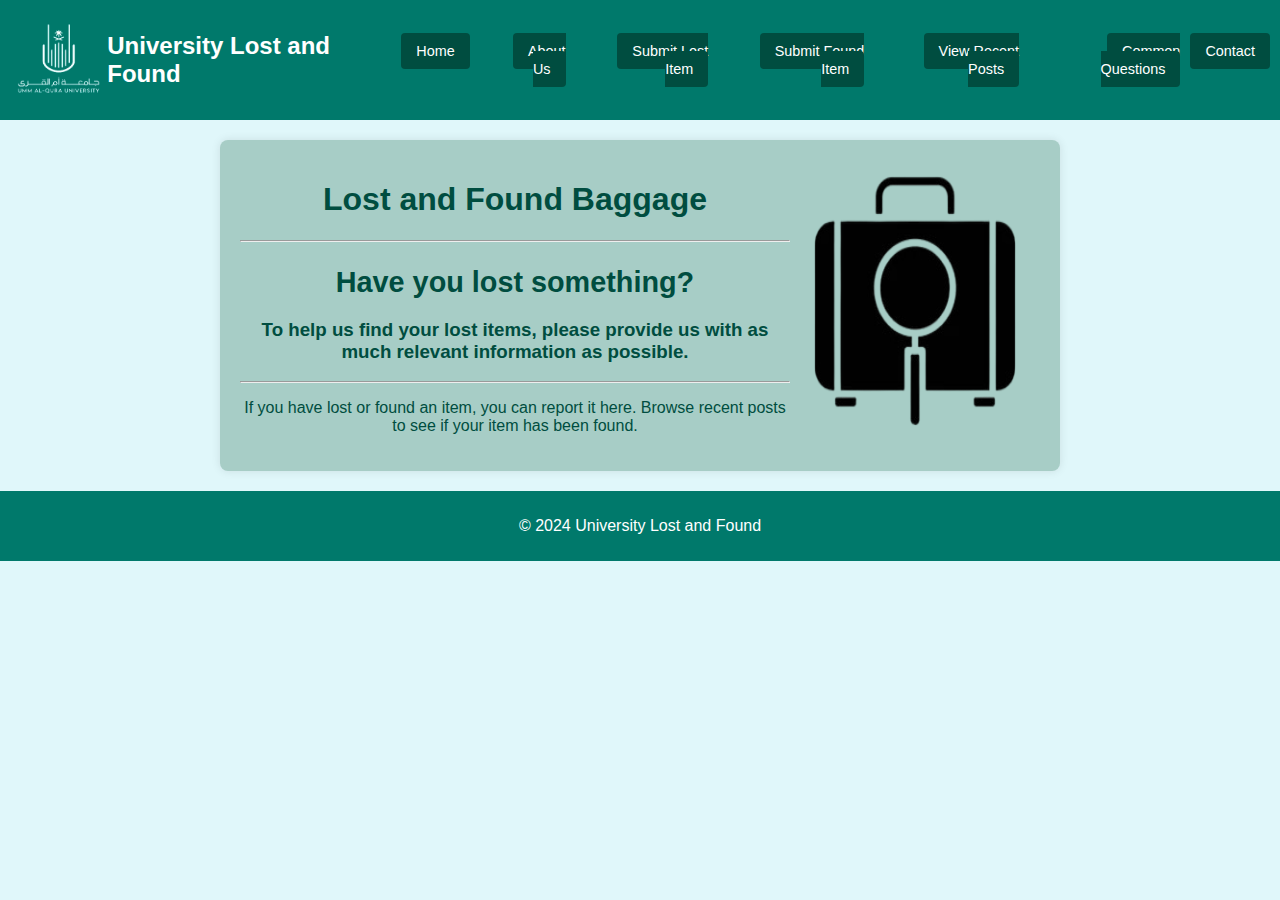
<file: index.html>
<!DOCTYPE html>
<html lang="en">
<head>
    <meta charset="UTF-8">
    <meta name="viewport" content="width=device-width, initial-scale=1.0">
    <title>Home - University Lost and Found</title>
    <link rel="stylesheet" href="styles.css">
</head>
<body>
    <header>   
        <img src="u.png" height="500px" width="500px" align="right" alt="University Logo" />
        <h1 align="left">University Lost and Found</h1> 
        <nav align="right">
            <ul>
                <li><a href="home.html">Home</a></li>
                <li><a href="about.html">About Us</a></li>
                <li><a href="submit-lost.html">Submit Lost Item</a></li>
                <li><a href="submit-found.html">Submit Found Item</a></li>
                <li><a href="view-posts.html">View Recent Posts</a></li>
                <li><a href="faq.html">Common Questions</a></li>
                <li><a href="contact.html">Contact</a></li>
            </ul>
        </nav>
    </header>
    <main>
        <img src="l.png" height="290px" width="250px" align="right" alt="University Logo"/>
        <h1> Lost and Found Baggage</h1>
        <hr>
        <h2>Have you lost something? </h2>
        <h3>To help us find your lost items, please provide us with as much relevant information as possible.</h3>
        <hr>
        <p>If you have lost or found an item, you can report it here. Browse recent posts to see if your item has been found.</p>   
    </main>
    <footer>
        <p>&copy; 2024 University Lost and Found</p>
    </footer>
</body>
</html>
</file>
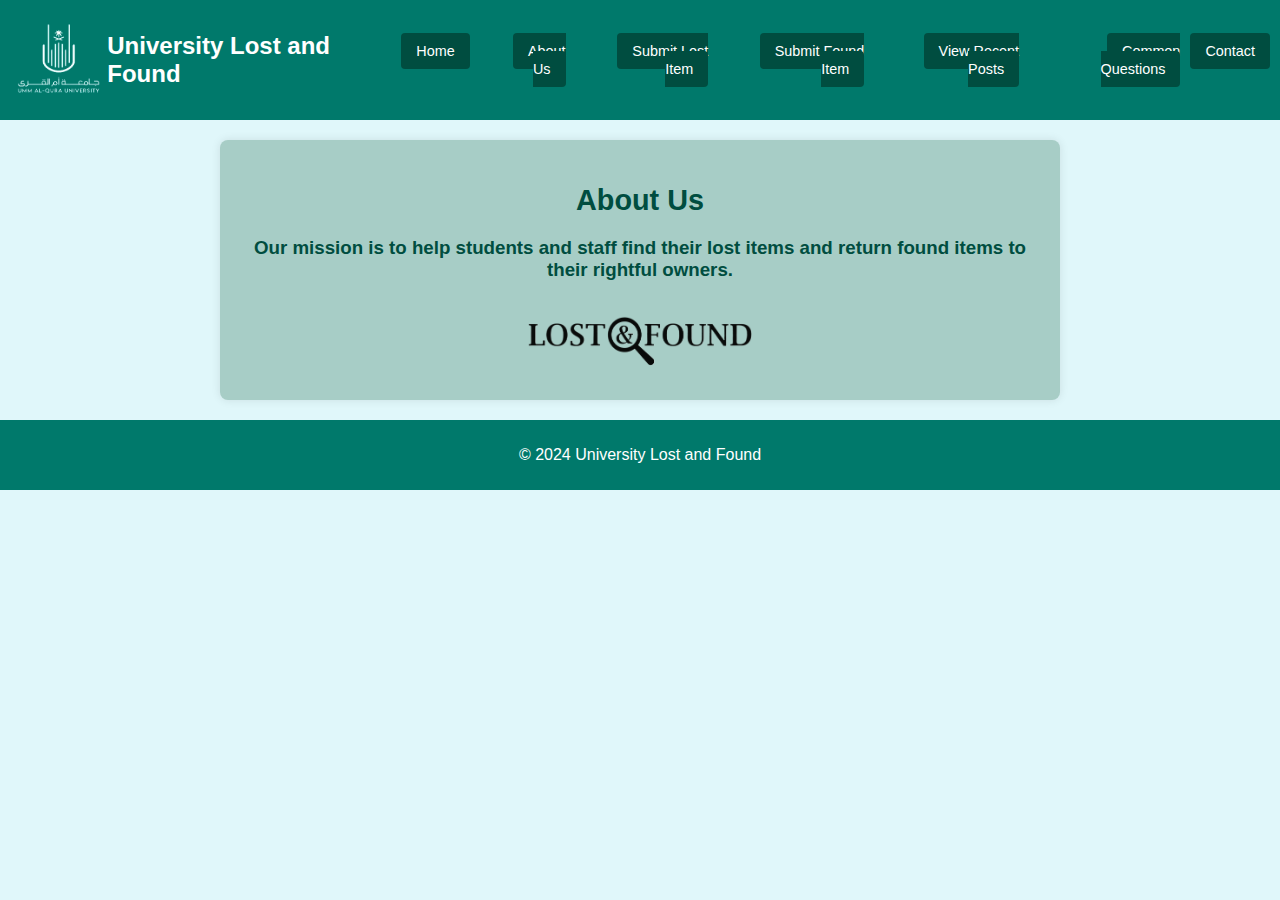
<file: about.html>
<!DOCTYPE html>
<html lang="en">
<head>
    <meta charset="UTF-8">
    <meta name="viewport" content="width=device-width, initial-scale=1.0">
    <title>About Us - University Lost and Found</title>
    <link rel="stylesheet" href="styles.css">
</head>
<body>
    <header>
        <img src="u.png"  height="100px" width="100px" align="right" alt="" />
        <h1 align="left">University Lost and Found</h1> 
        <nav align="right">
            <ul>
                <li><a href="home.html">Home</a></li>
                <li><a href="about.html">About Us</a></li>
                <li><a href="submit-lost.html">Submit Lost Item</a></li>
                <li><a href="submit-found.html">Submit Found Item</a></li>
                <li><a href="view-posts.html">View Recent Posts</a></li>
                <li><a href="faq.html">Common Questions</a></li>
                <li><a href="contact.html">Contact</a></li>
            </ul>
        </nav>
    </header>
    <main>
        <h2>About Us</h2>
        <h3>Our mission is to help students and staff find their lost items and return found items to their rightful owners.</h3>
        <img src="p.png" height=80px" width="250px" align="center" alt="University Logo" border=""/>

    </main>
    <footer>
        <p>&copy; 2024 University Lost and Found</p>
    </footer>
</body>
</html>
</file>
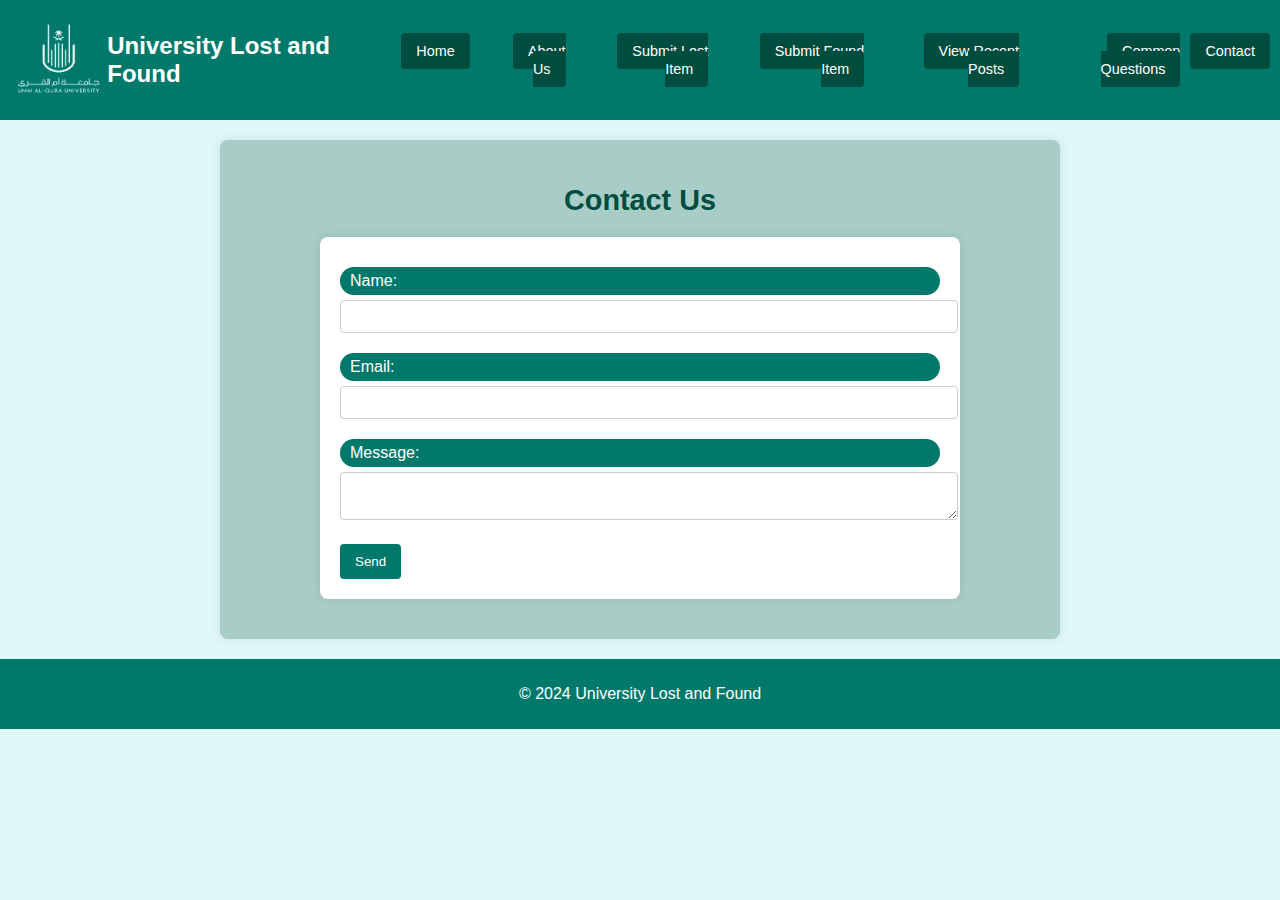
<file: contact.html>
<!DOCTYPE html>
<html lang="en">
<head>
    <meta charset="UTF-8">
    <meta name="viewport" content="width=device-width, initial-scale=1.0">
    <title>Contact</title>
    <link rel="stylesheet" href="styles.css">
</head>
<body>
    <header>
        <img src="u.png" height="100px" width="100px" align="right" alt="University Logo" />
        <h1 align="left">University Lost and Found</h1> 
        <nav align="right">
            <ul>
                <li><a href="home.html">Home</a></li>
                <li><a href="about.html">About Us</a></li>
                <li><a href="submit-lost.html">Submit Lost Item</a></li>
                <li><a href="submit-found.html">Submit Found Item</a></li>
                <li><a href="view-posts.html">View Recent Posts</a></li>
                <li><a href="faq.html">Common Questions</a></li>
                <li><a href="contact.html">Contact</a></li>
            </ul>
        </nav>
    </header>
    <main>
        <h2>Contact Us</h2>
        <form action="#" method="post">
            <label for="name">Name:</label>
            <input type="text" id="name" name="name" required><br>
            <label for="email">Email:</label>
            <input type="email" id="email" name="email" required><br>
            <label for="message">Message:</label>
            <textarea id="message" name="message" required></textarea><br>
            <input type="submit" value="Send">
        </form>
    </main>
    <footer>
        <p>&copy; 2024 University Lost and Found</p>
    </footer>
</body>
</html>
</file>
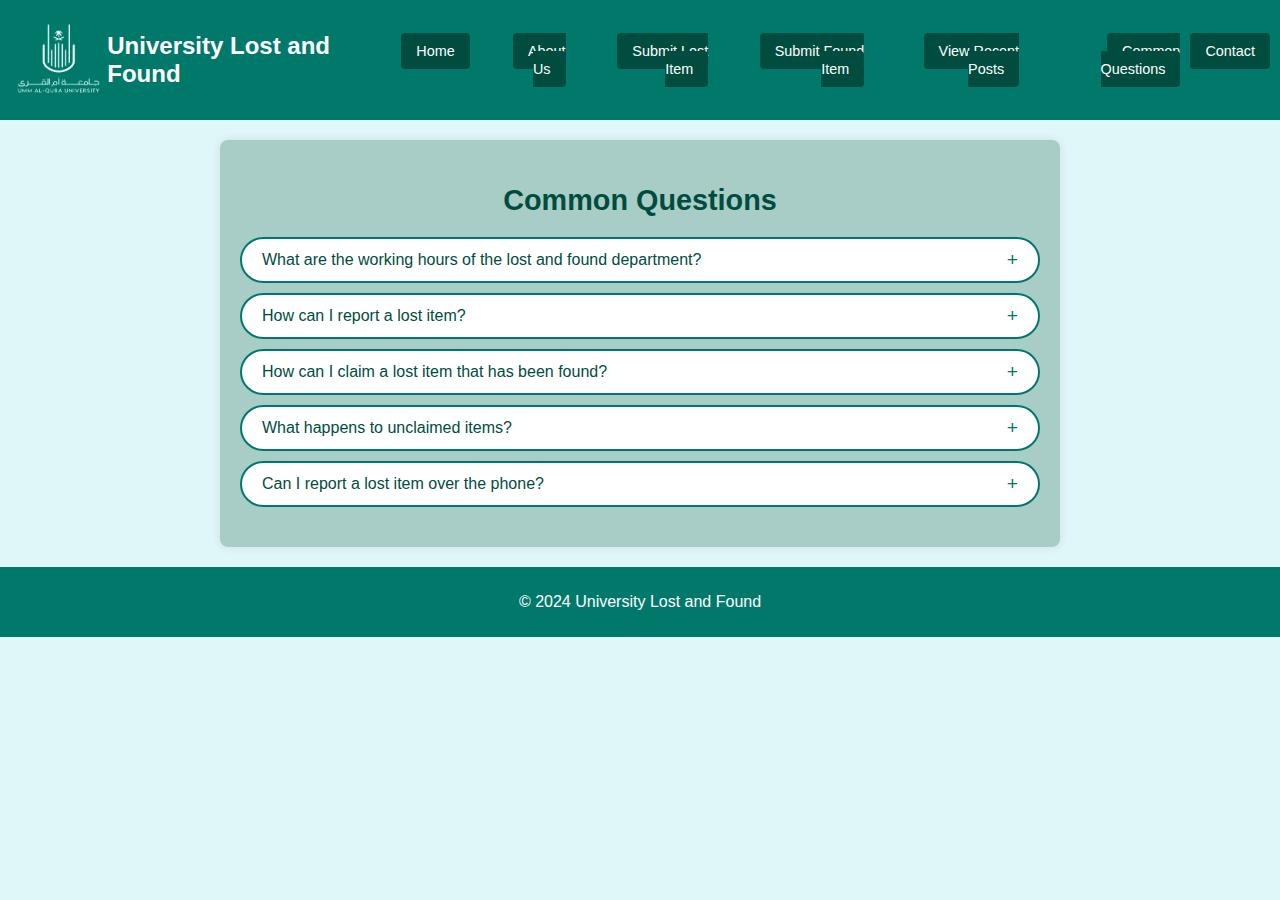
<file: faq.html>
<!DOCTYPE html>
<html lang="en">
<head>
    <meta charset="UTF-8">
    <meta name="viewport" content="width=device-width, initial-scale=1.0">
    <title>Common Questions</title>
    <link rel="stylesheet" href="styles.css">
</head>
<body>
    <header>
        <img src="u.png" height="100px" width="100px" align="right" alt="University Logo" />
        <h1 align="left">University Lost and Found</h1> 
        <nav align="right">
            <ul>
                <li><a href="home.html">Home</a></li>
                <li><a href="about.html">About Us</a></li>
                <li><a href="submit-lost.html">Submit Lost Item</a></li>
                <li><a href="submit-found.html">Submit Found Item</a></li>
                <li><a href="view-posts.html">View Recent Posts</a></li>
                <li><a href="faq.html">Common Questions</a></li>
                <li><a href="contact.html">Contact</a></li>
            </ul>
        </nav>
    </header>
    <main>
        <h2>Common Questions</h2>
        <div class="faq-container">
            <div class="faq-item">
                <div class="faq-question">
                    <span>What are the working hours of the lost and found department?</span>
                    <span class="faq-icon">+</span>
                </div>
                <div class="faq-answer">
                    <p>The working hours are from Sunday to Thursday, from 9 AM to 5 PM.</p>
                </div>
            </div>
            <div class="faq-item">
                <div class="faq-question">
                    <span>How can I report a lost item?</span>
                    <span class="faq-icon">+</span>
                </div>
                <div class="faq-answer">
                    <p>You can report a lost item by filling out the lost item report form on our website.</p>
                </div>
            </div>
            <div class="faq-item">
                <div class="faq-question">
                    <span>How can I claim a lost item that has been found?</span>
                    <span class="faq-icon">+</span>
                </div>
                <div class="faq-answer">
                    <p>You can claim the item from the lost and found department after verifying ownership with an ID.</p>
                </div>
            </div>
            <div class="faq-item">
                <div class="faq-question">
                    <span>What happens to unclaimed items?</span>
                    <span class="faq-icon">+</span>
                </div>
                <div class="faq-answer">
                    <p>Unclaimed items are donated to charity after 3 months.</p>
                </div>
            </div>
            <div class="faq-item">
                <div class="faq-question">
                    <span>Can I report a lost item over the phone?</span>
                    <span class="faq-icon">+</span>
                </div>
                <div class="faq-answer">
                    <p>Yes, you can report a lost item by calling customer service at 123-456-789.</p>
                </div>
            </div>
        </div>
    </main>
    <footer>
        <p>&copy; 2024 University Lost and Found</p>
    </footer>
    <script src="scripts.js"></script>
</body>
</html>
</file>
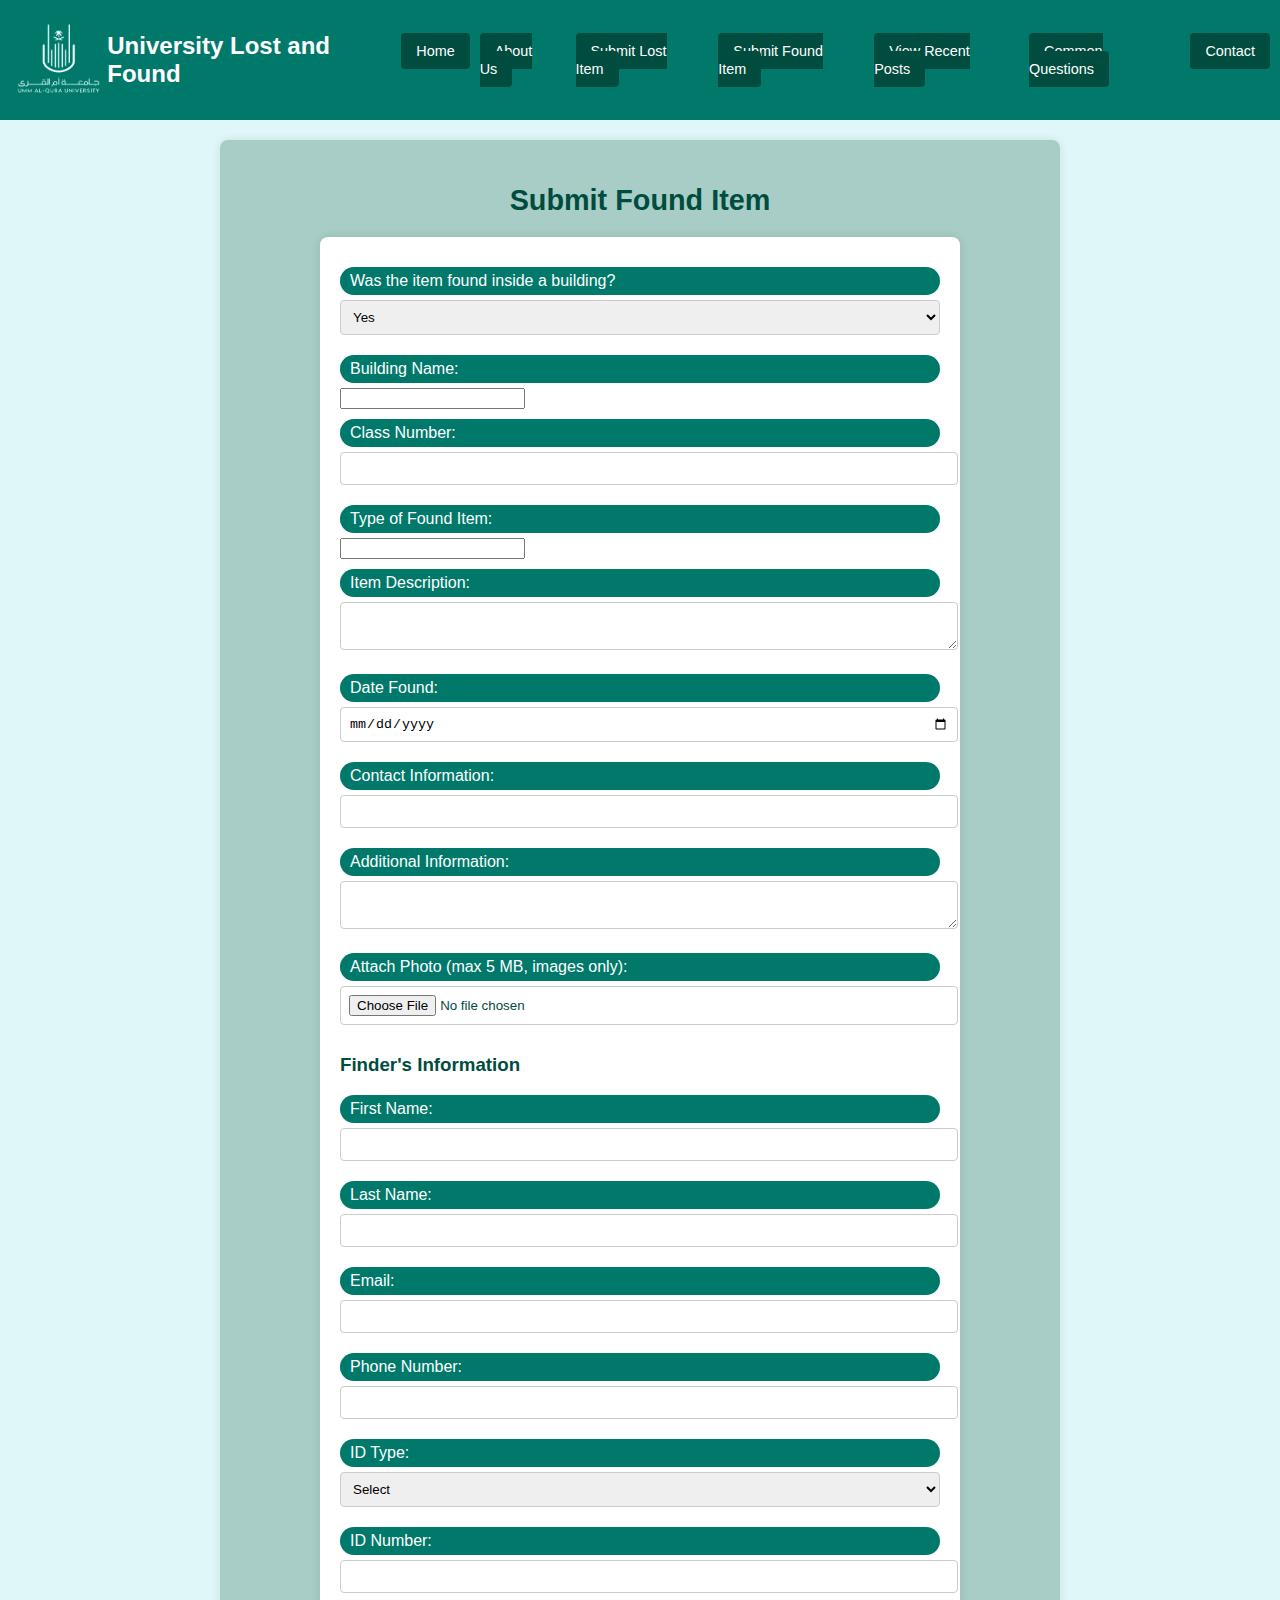
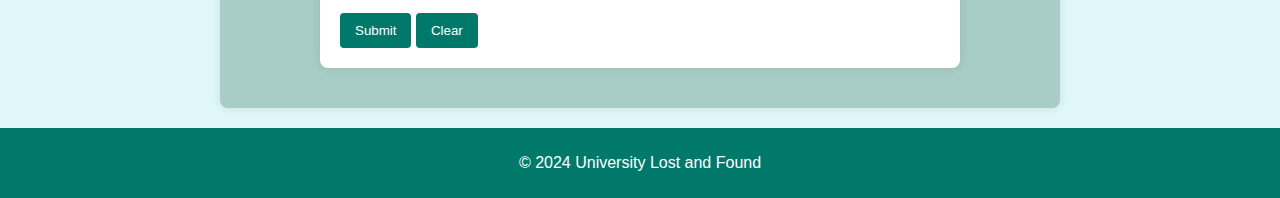
<file: submit-found.html>
<!DOCTYPE html>
<html lang="en">
<head>
    <meta charset="UTF-8">
    <meta name="viewport" content="width=device-width, initial-scale=1.0">
    <title>Submit Found Item</title>
    <link rel="stylesheet" href="styles.css">
</head>
<body>
    <header>
        <img src="u.png" height="100px" width="100px" alt="University Logo">
        <h1>University Lost and Found</h1>
        <nav>
            <ul>
                <li><a href="home.html">Home</a></li>
                <li><a href="about.html">About Us</a></li>
                <li><a href="submit-lost.html">Submit Lost Item</a></li>
                <li><a href="submit-found.html">Submit Found Item</a></li>
                <li><a href="view-posts.html">View Recent Posts</a></li>
                <li><a href="faq.html">Common Questions</a></li>
                <li><a href="contact.html">Contact</a></li>
            </ul>
        </nav>
    </header>
    <main>
        <h2>Submit Found Item</h2>
        <form id="foundItemForm">
            <label for="item-location">Was the item found inside a building?</label>
            <select id="item-location" name="item-location" required>
                <option value="yes">Yes</option>
                <option value="no">No</option>
            </select><br>
            <label for="building-name">Building Name:</label>
            <input list="building-names" id="building-name" name="building-name">
            <datalist id="building-names">
                <option value="أ">
                <option value="ب">
                <option value="ج">
                <option value="د">
                <option value="و">
                <option value="ه">
                <option value="ي">
                <option value="ط">
                <option value="ز">
                <option value="ح">
                <option value="جسر المشاة">
                <option value="بوابة 1">
                <option value="بوابة 2">
                <option value="بوابة 3">
                <option value="بوابة 4">
            </datalist><br>
            <label for="class-number">Class Number:</label>
            <input type="text" id="class-number" name="class-number"><br>
            <label for="item-type">Type of Found Item:</label>
            <input list="item-types" id="item-type" name="item-type" required>
            <datalist id="item-types">
                <option value="Accessories">
                <option value="Glasses">
                <option value="Books">
                <option value="Bag">
                <option value="Electronics">
                <option value="Clothing">
                <option value="Documents">
            </datalist><br>
            <label for="item-description">Item Description:</label>
            <textarea id="item-description" name="item-description" required></textarea><br>
            <label for="found-date">Date Found:</label>
            <input type="date" id="found-date" name="found-date" required><br>
            <label for="contact-info">Contact Information:</label>
            <input type="text" id="contact-info" name="contact-info" required><br>
            <label for="additional-info">Additional Information:</label>
            <textarea id="additional-info" name="additional-info"></textarea><br>
            <label for="upload-photo">Attach Photo (max 5 MB, images only):</label>
            <input type="file" id="upload-photo" name="upload-photo" accept=".jpg, .jpeg, .png"><br>
            <h3>Finder's Information</h3>
            <label for="first-name">First Name:</label>
            <input type="text" id="first-name" name="first-name" required><br>
            <label for="last-name">Last Name:</label>
            <input type="text" id="last-name" name="last-name" required><br>
            <label for="email">Email:</label>
            <input type="email" id="email" name="email" required><br>
            <label for="phone">Phone Number:</label>
            <input type="tel" id="phone" name="phone" required><br>
            <label for="id-type">ID Type:</label>
            <select id="id-type" name="id-type" required>
                <option value="">Select</option>
                <option value="national-id">National ID</option>
                <option value="passport">Passport</option>
                <option value="student-id">Student ID</option>
            </select><br>
            <label for="id-number">ID Number:</label>
            <input type="text" id="id-number" name="id-number" required><br>
            <input type="submit" value="Submit">
            <input type="reset" value="Clear">
        </form>
    </main>
    <footer>
        <p>&copy; 2024 University Lost and Found</p>
    </footer>
    <script src="scripts.js"></script>
</body>
</html>
</file>
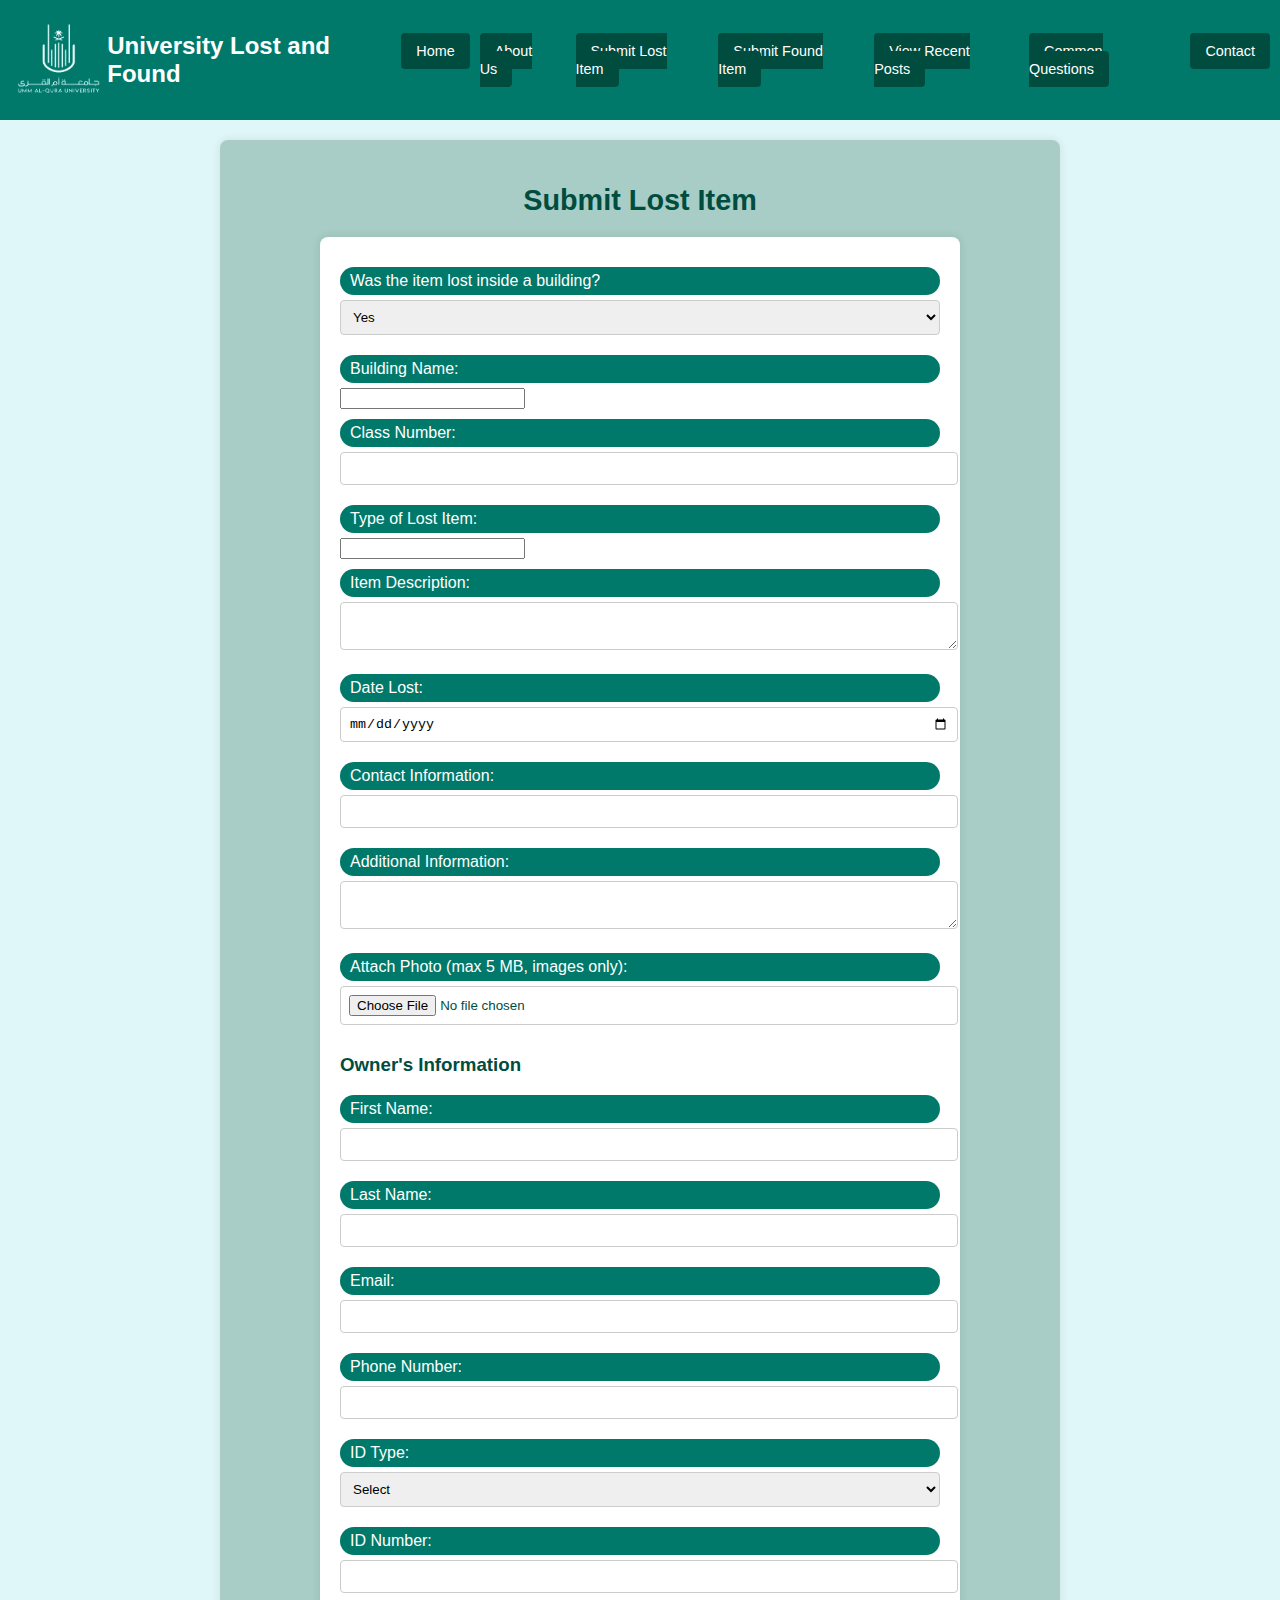
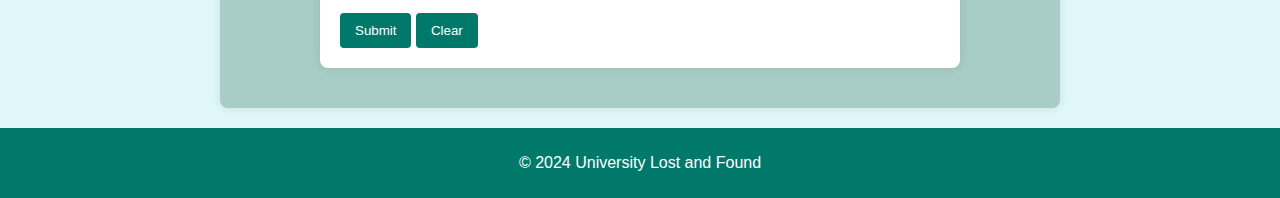
<file: submit-lost.html>
<!DOCTYPE html>
<html lang="en">
<head>
    <meta charset="UTF-8">
    <meta name="viewport" content="width=device-width, initial-scale=1.0">
    <title>Submit Lost Item</title>
    <link rel="stylesheet" href="styles.css">
</head>
<body>
    <header>
        <img src="u.png" height="100px" width="100px" alt="University Logo">
        <h1>University Lost and Found</h1>
        <nav>
            <ul>
                <li><a href="home.html">Home</a></li>
                <li><a href="about.html">About Us</a></li>
                <li><a href="submit-lost.html">Submit Lost Item</a></li>
                <li><a href="submit-found.html">Submit Found Item</a></li>
                <li><a href="view-posts.html">View Recent Posts</a></li>
                <li><a href="faq.html">Common Questions</a></li>
                <li><a href="contact.html">Contact</a></li>
            </ul>
        </nav>
    </header>
    <main>
        <h2>Submit Lost Item</h2>
        <form id="lostItemForm">
            <label for="item-location">Was the item lost inside a building?</label>
            <select id="item-location" name="item-location" required>
                <option value="yes">Yes</option>
                <option value="no">No</option>
            </select><br>
            <label for="building-name">Building Name:</label>
            <input list="building-names" id="building-name" name="building-name">
            <datalist id="building-names">
                <option value="أ">
                <option value="ب">
                <option value="ج">
                <option value="د">
                <option value="و">
                <option value="ه">
                <option value="ي">
                <option value="ط">
                <option value="ز">
                <option value="ح">
                <option value="جسر المشاة">
                <option value="بوابة 1">
                <option value="بوابة 2">
                <option value="بوابة 3">
                <option value="بوابة 4">
            </datalist><br>
            <label for="class-number">Class Number:</label>
            <input type="text" id="class-number" name="class-number"><br>
            <label for="item-type">Type of Lost Item:</label>
            <input list="item-types" id="item-type" name="item-type" required>
            <datalist id="item-types">
                <option value="Accessories">
                <option value="Glasses">
                <option value="Books">
                <option value="Bag">
                <option value="Electronics">
                <option value="Clothing">
                <option value="Documents">
            </datalist><br>
            <label for="item-description">Item Description:</label>
            <textarea id="item-description" name="item-description" required></textarea><br>
            <label for="lost-date">Date Lost:</label>
            <input type="date" id="lost-date" name="lost-date" required><br>
            <label for="contact-info">Contact Information:</label>
            <input type="text" id="contact-info" name="contact-info" required><br>
            <label for="additional-info">Additional Information:</label>
            <textarea id="additional-info" name="additional-info"></textarea><br>
            <label for="upload-photo">Attach Photo (max 5 MB, images only):</label>
            <input type="file" id="upload-photo" name="upload-photo" accept=".jpg, .jpeg, .png"><br>
            <h3>Owner's Information</h3>
            <label for="first-name">First Name:</label>
            <input type="text" id="first-name" name="first-name" required><br>
            <label for="last-name">Last Name:</label>
            <input type="text" id="last-name" name="last-name" required><br>
            <label for="email">Email:</label>
            <input type="email" id="email" name="email" required><br>
            <label for="phone">Phone Number:</label>
            <input type="tel" id="phone" name="phone" required><br>
            <label for="id-type">ID Type:</label>
            <select id="id-type" name="id-type" required>
                <option value="">Select</option>
                <option value="national-id">National ID</option>
                <option value="passport">Passport</option>
                <option value="student-id">Student ID</option>
            </select><br>
            <label for="id-number">ID Number:</label>
            <input type="text" id="id-number" name="id-number" required><br>
            <input type="submit" value="Submit">
            <input type="reset" value="Clear">
        </form>
    </main>
    <footer>
        <p>&copy; 2024 University Lost and Found</p>
    </footer>
    <script src="scripts.js"></script>
</body>
</html>
</file>
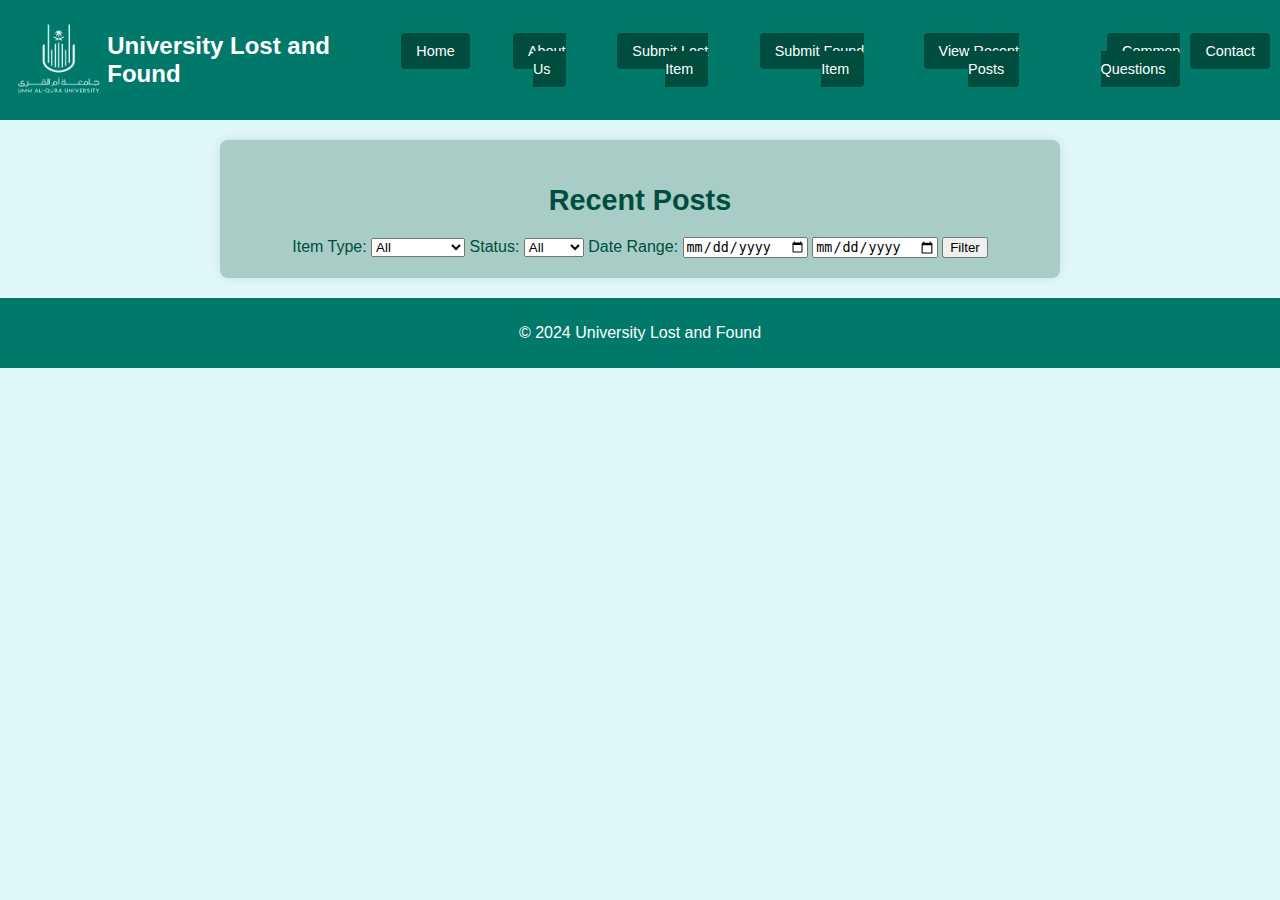
<file: view-posts.html>
<!DOCTYPE html>
<html lang="en">
<head>
    <meta charset="UTF-8">
    <meta name="viewport" content="width=device-width, initial-scale=1.0">
    <title>View Recent Posts</title>
    <link rel="stylesheet" href="styles.css">
</head>
<body>
    <header>
        <img src="u.png" height="100px" width="100px" align="right" alt="University Logo" />
        <h1 align="left">University Lost and Found</h1>
        <nav align="right">
            <ul>
                <li><a href="home.html">Home</a></li>
                <li><a href="about.html">About Us</a></li>
                <li><a href="submit-lost.html">Submit Lost Item</a></li>
                <li><a href="submit-found.html">Submit Found Item</a></li>
                <li><a href="view-posts.html">View Recent Posts</a></li>
                <li><a href="faq.html">Common Questions</a></li>
                <li><a href="contact.html">Contact</a></li>
            </ul>
        </nav>
    </header>
    <main>
        <h2>Recent Posts</h2>
        <div id="filterContainer">
            <label for="item-type-filter">Item Type:</label>
            <select id="item-type-filter">
                <option value="">All</option>
                <option value="Accessories">Accessories</option>
                <option value="Glasses">Glasses</option>
                <option value="Books">Books</option>
                <option value="Bag">Bag</option>
                <option value="Electronics">Electronics</option>
                <option value="Clothing">Clothing</option>
                <option value="Documents">Documents</option>
            </select>
            
            <label for="item-status-filter">Status:</label>
            <select id="item-status-filter">
                <option value="">All</option>
                <option value="lost">Lost</option>
                <option value="found">Found</option>
            </select>

            <label for="date-range-filter">Date Range:</label>
            <input type="date" id="date-start-filter">
            <input type="date" id="date-end-filter">
            <button id="filter-button">Filter</button>
        </div>
        <div id="postsContainer"></div>
    </main>
    <footer>
        <p>&copy; 2024 University Lost and Found</p>
    </footer>
    <script src="scripts.js"></script>
</body>
</html>
</file>
<file: styles.css>
body {
    font-family: Calibri, sans-serif;
    margin: 0;
    padding: 0;
    background-color: #e0f7fa;
    color: #004d40;
}

header {
    background-color: #00796b;
    color: white;
    padding: 10px;
    display: flex;
    justify-content: space-between;
    align-items: center;
}

header img {
    height: 100px;
    width: 100px;
}

header h1 {
    margin: 0;
    font-size: 1.5em;
}

nav ul {
    list-style-type: none;
    padding: 0;
    margin: 0;
    display: flex;
    gap: 10px;
}

nav ul li {
    display: inline;
}

nav ul li a {
    color: white;
    text-decoration: none;
    padding: 10px 15px;
    background-color: #004d40;
    border-radius: 4px;
    font-size: 0.9em;
}

nav ul li a:hover {
    background-color: #70b5ac;
}

main {
    padding: 20px;
    text-align: center;
    max-width: 800px;
    margin: 20px auto;
    background-color: #a7cdc6;
    border-radius: 8px;
    box-shadow: 0 0 10px rgba(0, 0, 0, 0.1);
}

footer {
    text-align: center;
    padding: 10px 0;
    background-color: #00796b;
    color: white;
}

form {
    display: block;
    text-align: left;
    background-color: #ffffff;
    padding: 20px;
    border-radius: 8px;
    box-shadow: 0 0 10px rgba(0, 0, 0, 0.1);
    margin: 20px auto;
    max-width: 600px;
}

form label {
    display: block;
    margin: 10px 0 5px;
    padding: 5px 10px;
    background-color: #00796b;
    color: white;
    border-radius: 20px;
}

form input[type="text"],
form input[type="email"],
form input[type="date"],
form input[type="tel"],
form textarea,
form select,
form input[type="file"] {
    width: 100%;
    padding: 8px;
    margin-bottom: 10px;
    border: 1px solid #ccc;
    border-radius: 4px;
}

form input[type="submit"],
form input[type="reset"] {
    background-color: #00796b;
    color: white;
    padding: 10px 15px;
    border: none;
    border-radius: 4px;
    cursor: pointer;
    margin-top: 10px;
}

form input[type="submit"]:hover,
form input[type="reset"]:hover {
    background-color: #004d40;
}

h2 {
    font-size: 1.8em;
    margin-bottom: 20px;
}

.faq-container {
    max-width: 800px;
    margin: 20px auto;
}

.faq-question {
    background-color: #ffffff;
    border: 2px solid #00796b;
    border-radius: 25px;
    padding: 10px 20px;
    margin: 10px 0;
    cursor: pointer;
    display: flex;
    justify-content: space-between;
    align-items: center;
}

.faq-answer {
    display: none;
    padding: 10px 20px;
    background-color: #e0f7fa;
    border-radius: 0 0 25px 25px;
}

.faq-question:hover {
    background-color: #f1f1f1;
}

.faq-icon {
    font-size: 1.2em;
    color: #00796b;
}

.faq-icon.expanded {
    transform: rotate(45deg);
}
</file>
